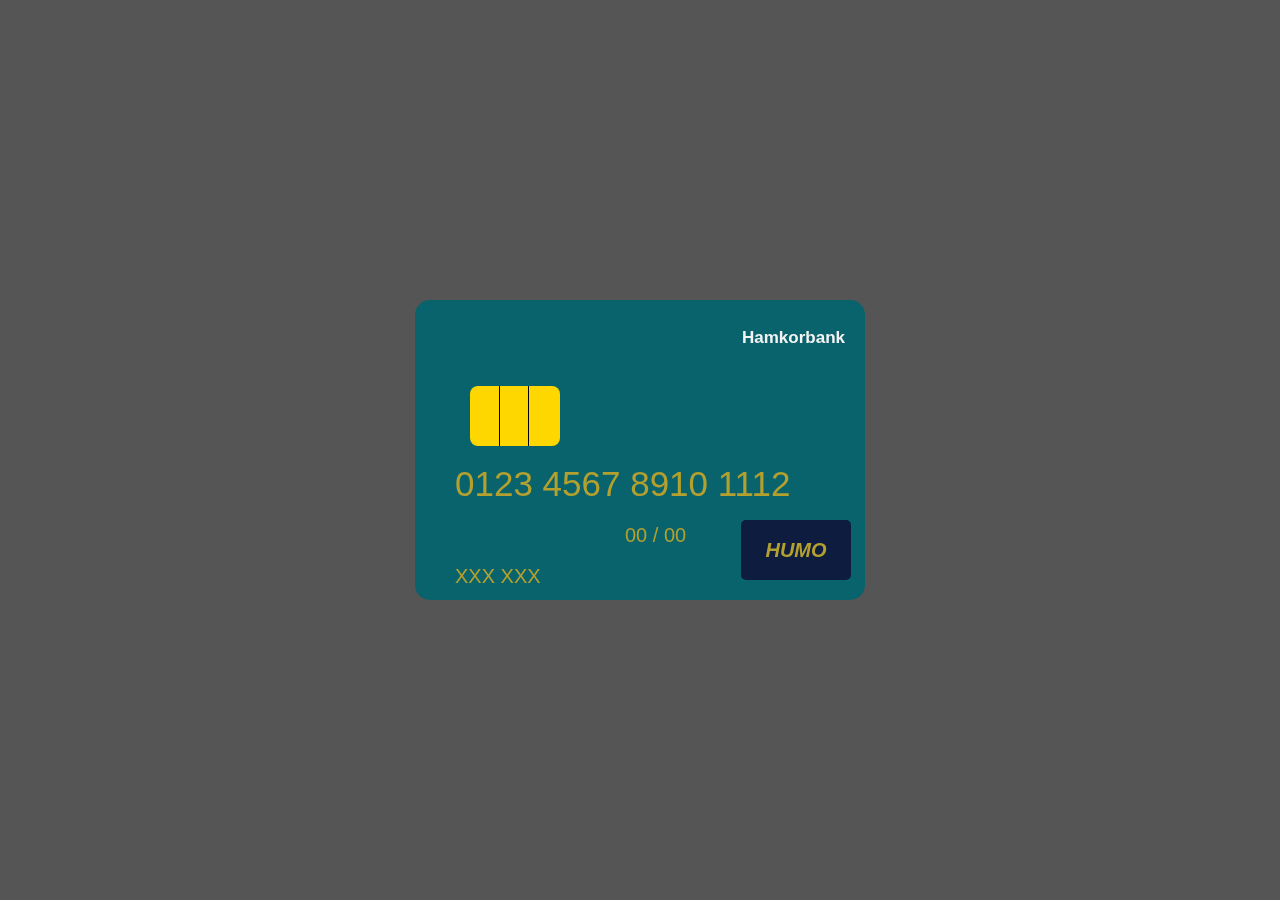
<file: index.html>
<!DOCTYPE html>
<html lang="uz">
<head>
    <meta charset="UTF-8">
    <meta http-equiv="X-UA-Compatible" content="IE=edge">
    <meta name="viewport" content="width=device-width, initial-scale=1.0">
    <title>oyatilo</title>

    <!-- STYLES -->
    <link rel="stylesheet" href="./style.css">
</head>
<body>
    
    <div class="container">
        <div class="card-wrapper">
            <div class="card">
                <div class="front">
                    <span class="logo">Hamkorbank</span>
                    <span class="set"></span>
                    <span class="number">0123 4567 8910 1112</span>
                    <span class="when">00 / 00</span>
                    <span class="name">XXX XXX</span>
                    <span class="img">Humo</span>
                </div> 

                <div class="back">
                    <span class="about">Milliy banklararo protsessing markazi</span>
                    <span class="site">www.humocard.uz</span>
                    <span class="box"></span>
                    <span class="rule">Ushbu karta bankning mulkidir. Bank kartasi topilganida bankga qaytarib berishingizni so'raymiz</span>
                    <span class="tel">Murojaat uchun <strong>(+998) 71 200 0888</strong></span>
                </div>
            </div>
        </div>
    </div>

</body>
</html>
</file>
<file: style.css>
html {
    height: 100%;
    scroll-behavior: smooth;
    box-sizing: border-box;
}

*,
*::before,
*::after {
    box-sizing: inherit;
}

body {
    display: flex;
    flex-direction: column;
    height: 100%;
    background-color: #fff;
    font-family: sans-serif;
    font-style: normal;
    font-weight: 500;
    font-size: 14px;
    line-height: 16px;
}

img {
    max-width: 100%;
    height: auto;
}

a {
    display: inline-block;
    text-decoration: none;
}

.container {
    width: 100%;
    max-width: 1290px;
    padding-left: 20px;
    padding-right: 20px;
    margin-left: auto;
    margin-right: auto;
}

.card-wrapper {
    position: absolute;
    left: 0;
    top: 0;
    width: 100%;
    height: 100%;
    display: flex;
    justify-content: center;
    align-items: center;
    background-color: #555;
}

.card {
    width: 450px;
    height: 300px;
    position: relative;
    perspective: 1000px;
}

.front, 
.back {
    position: absolute;
    top: 0;
    left: 0;
    width: 100%;
    height: 100%;
    padding: 30px 20px 10px 40px;
    background-color: rgb(9, 99, 108);
    color: #f3f3f3;
    backface-visibility: hidden;
    border-radius: 15px;
    transition: transform 1s ease;
}

.card:hover .front {
    transform: rotateY(180deg);
}

.card:hover .back {
    transform: rotateY(360deg);
}

.front {
    position: relative;
}

.back {
    transform: rotateY(180deg);
}


.logo {
    display: block;
    text-align: right;
    font-weight: 700;
    font-size: 17px;
    margin-bottom: 40px;
}
.set {
    display: block;
    width: 90px;
    height: 60px;
    background-image: linear-gradient(
    to right, 
    gold 0%, 
    gold 32%, 
    black 32%, 
    black 33%, 
    gold 33%,
    gold 65%,
    black 65%,
    black 66%,
    gold 66%,
    gold 100%);
    border-radius: 8px;
    margin-bottom: 30px;
    margin-left: 15px;
}

.number {
    display: block;
    font-size: 35px;
    color: rgb(180, 160, 47);
    margin-bottom: 35px;
}

.when {
    display: block;
    font-size: 20px;
    margin-left: 170px;
    color: rgb(180, 160, 47);
    margin-bottom: 25px;
}

.name {
    font-size: 20px;
    color: rgb(180, 160, 47);
}

.img {
    width: 110px;
    height: 60px;
    display: flex;
    justify-content: center;
    align-items: center;
    position: absolute;
    right: 14px;
    bottom: 20px;
    text-transform: uppercase;
    font-size: 20px;
    font-weight: 700;
    font-style: oblique;
    color: rgb(180, 160, 47);
    background-color: rgb(13, 28, 63);
    border-radius: 5px;
}

/* BACK */
.about {
    display: block;
    width: 200px;
    font-size: 15px;
    text-transform: uppercase;
    margin-bottom: 10px;
}

.site {
    display: block;
    font-size: 12px;
    margin-bottom: 20px;
}

.box {
    display: block;
    width: 170px;
    height: 45px;
    background-color: #fff;
    margin-bottom: 80px;
}

.rule {
    display: block;
    width: 280px;
    font-size: 9px;
    text-transform: uppercase;
    margin-bottom: 5px;
}

.tel {
    font-size: 9px;
    text-transform: uppercase;
}
</file>
